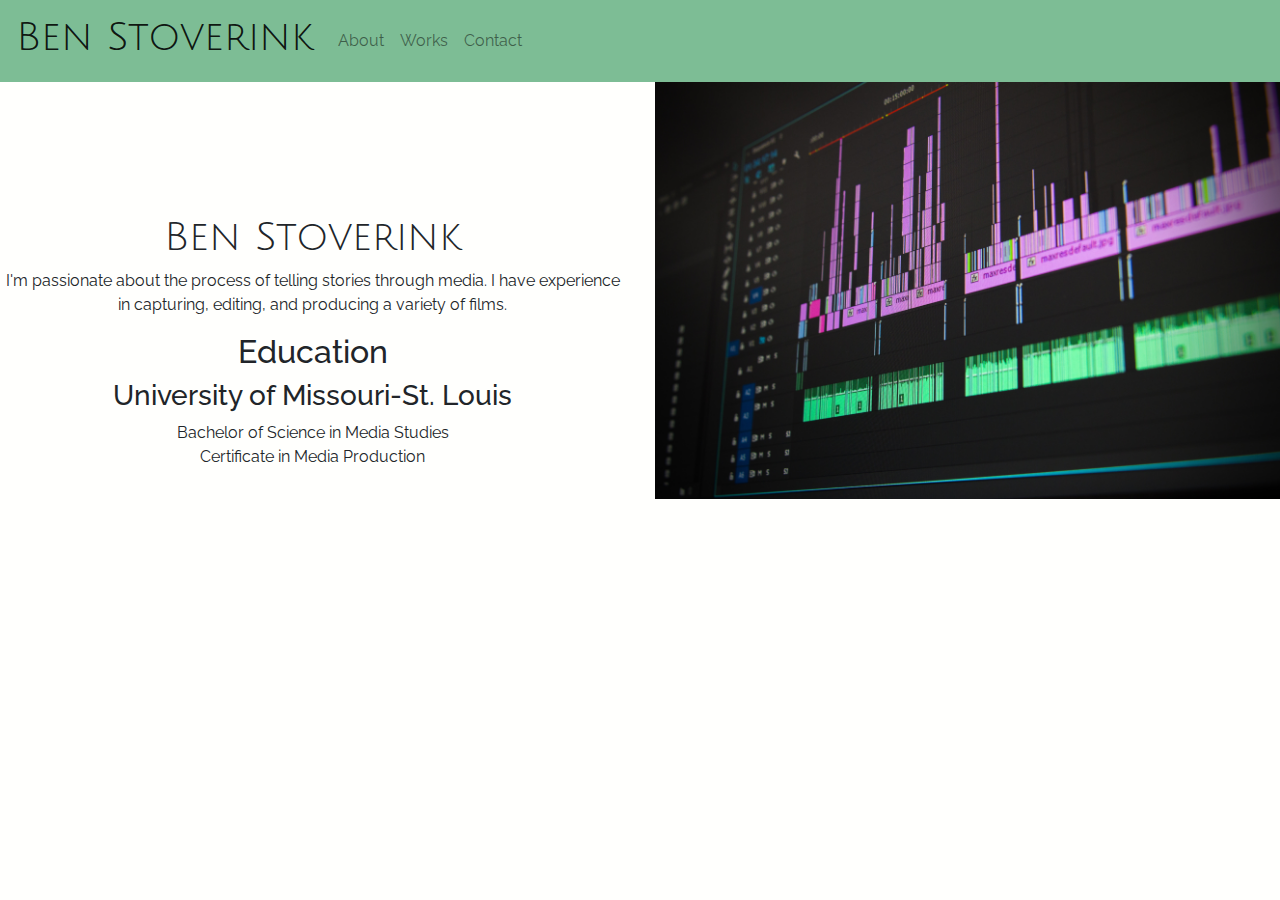
<file: index.html>
<!DOCTYPE html>
<html>

<head>
    <!-- Required meta tags -->
    <meta charset="utf-8">
    <meta name="viewport" content="width=device-width, initial-scale=1, shrink-to-fit=no">
    <link href="https://stackpath.bootstrapcdn.com/font-awesome/4.7.0/css/font-awesome.min.css">
    <!-- Bootstrap CSS -->
    <link rel="stylesheet" href="https://stackpath.bootstrapcdn.com/bootstrap/4.3.1/css/bootstrap.min.css" integrity="sha384-ggOyR0iXCbMQv3Xipma34MD+dH/1fQ784/j6cY/iJTQUOhcWr7x9JvoRxT2MZw1T" crossorigin="anonymous">
    <link rel="stylesheet" href="style.css">
    <title>Ben Stoverink</title>
    <script type="text/javascript">
        $('.carousel').carousel()
    </script>
</head>

<body>
    <nav class="navbar navbar-expand-lg navbar-light">
        <a class="navbar-brand" href="index.html">
            <h1>Ben Stoverink</h1>
        </a>
        <button class="navbar-toggler" type="button" data-toggle="collapse" data-target="#navbarNav" aria-controls="navbarNav" aria-expanded="false" aria-label="Toggle navigation">
            <span class="navbar-toggler-icon"></span>
        </button>
        <div class="collapse navbar-collapse" id="navbarNav">
            <ul class="navbar-nav">
                <li class="nav-item">
                    <a class="nav-link" href="about.html">About</a>
                </li>
                <li class="nav-item">
                    <a class="nav-link" href="works.html">Works</a>
                </li>
                <li class="nav-item">
                    <a class="nav-link" href="contact.html">Contact</a>
                </li>
            </ul>
        </div>
    </nav>
    <div class="everything">
        <div class="row">
            <div class="col-sm description text">
                <h1>Ben Stoverink</h1>
                <p>I'm passionate about the process of telling stories through media. I have experience in capturing, editing, and producing a variety of films.</p>
                <h2>Education</h2>
                <h3>University of Missouri-St. Louis</h3>
                <p>Bachelor of Science in Media Studies<br>Certificate in Media Production</p>

            </div>
            <div class="col-sm picture">
                <img src="computer.jpg" alt="computer" class="img-fluid">
            </div>

        </div>


        </div>

    </div>

    <!-- Optional JavaScript -->
    <!-- jQuery first, then Popper.js, then Bootstrap JS -->
    <script src="https://code.jquery.com/jquery-3.3.1.slim.min.js" integrity="sha384-q8i/X+965DzO0rT7abK41JStQIAqVgRVzpbzo5smXKp4YfRvH+8abtTE1Pi6jizo" crossorigin="anonymous"></script>
    <script src="https://cdnjs.cloudflare.com/ajax/libs/popper.js/1.14.7/umd/popper.min.js" integrity="sha384-UO2eT0CpHqdSJQ6hJty5KVphtPhzWj9WO1clHTMGa3JDZwrnQq4sF86dIHNDz0W1" crossorigin="anonymous"></script>
    <script src="https://stackpath.bootstrapcdn.com/bootstrap/4.3.1/js/bootstrap.min.js" integrity="sha384-JjSmVgyd0p3pXB1rRibZUAYoIIy6OrQ6VrjIEaFf/nJGzIxFDsf4x0xIM+B07jRM" crossorigin="anonymous"></script>
</body>

</html>
</file>
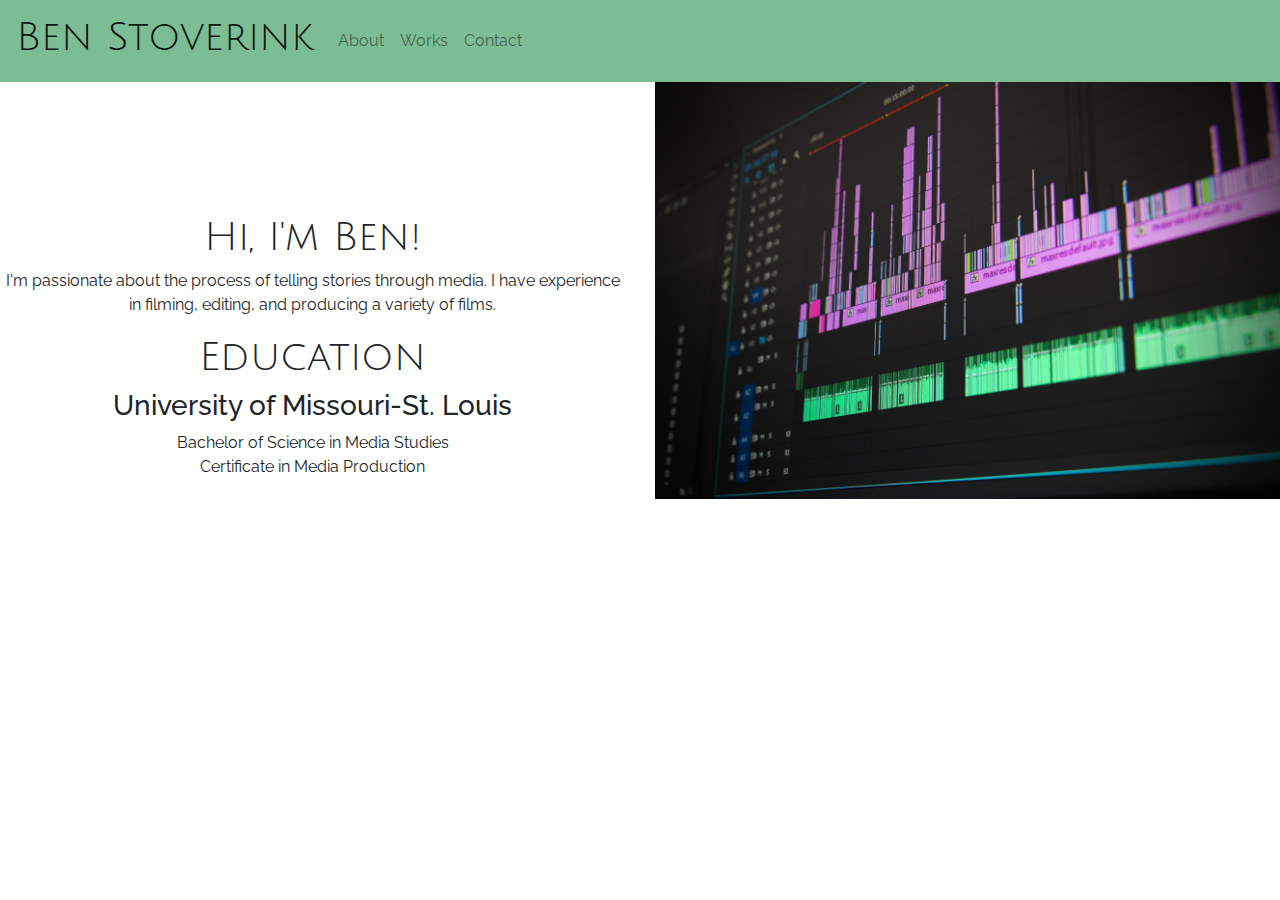
<file: about.html>
<!DOCTYPE html>
<html>

<head>
    <!-- Required meta tags -->
    <meta charset="utf-8">
    <meta name="viewport" content="width=device-width, initial-scale=1, shrink-to-fit=no">
    <link href="https://stackpath.bootstrapcdn.com/font-awesome/4.7.0/css/font-awesome.min.css">
    <!-- Bootstrap CSS -->
    <link rel="stylesheet" href="https://stackpath.bootstrapcdn.com/bootstrap/4.3.1/css/bootstrap.min.css" integrity="sha384-ggOyR0iXCbMQv3Xipma34MD+dH/1fQ784/j6cY/iJTQUOhcWr7x9JvoRxT2MZw1T" crossorigin="anonymous">
    <link rel="stylesheet" href="style.css">
    <title>Ben Stoverink</title>
    <script type="text/javascript">
        $('.carousel').carousel()
    </script>
</head>

<body>
    <nav class="navbar navbar-expand-lg navbar-light">
        <a class="navbar-brand" href="index.html">
            <h1>Ben Stoverink</h1>
        </a>
        <button class="navbar-toggler" type="button" data-toggle="collapse" data-target="#navbarNav" aria-controls="navbarNav" aria-expanded="false" aria-label="Toggle navigation">
            <span class="navbar-toggler-icon"></span>
        </button>
        <div class="collapse navbar-collapse" id="navbarNav">
            <ul class="navbar-nav">
                <li class="nav-item">
                    <a class="nav-link" href="about.html">About</a>
                </li>
                <li class="nav-item">
                    <a class="nav-link" href="works.html">Works</a>
                </li>
                <li class="nav-item">
                    <a class="nav-link" href="contact.html">Contact</a>
                </li>
            </ul>
        </div>
    </nav>
    <div class="everything">
        <div class="row">
            <div class="col-sm description text">
                <h1>Hi, I'm Ben!</h1>
                <p>I'm passionate about the process of telling stories through media. I have experience in filming, editing, and producing a variety of films.</p>
                <h1>Education</h1>
                <h3>University of Missouri-St. Louis</h3>
                <p>Bachelor of Science in Media Studies<br>Certificate in Media Production</p>

            </div>
            <div class="col-sm picture">
                <img src="computer.jpg" alt="computer" class="img-fluid">
            </div>

        </div>


        </div>

    </div>

    <!-- Optional JavaScript -->
    <!-- jQuery first, then Popper.js, then Bootstrap JS -->
    <script src="https://code.jquery.com/jquery-3.3.1.slim.min.js" integrity="sha384-q8i/X+965DzO0rT7abK41JStQIAqVgRVzpbzo5smXKp4YfRvH+8abtTE1Pi6jizo" crossorigin="anonymous"></script>
    <script src="https://cdnjs.cloudflare.com/ajax/libs/popper.js/1.14.7/umd/popper.min.js" integrity="sha384-UO2eT0CpHqdSJQ6hJty5KVphtPhzWj9WO1clHTMGa3JDZwrnQq4sF86dIHNDz0W1" crossorigin="anonymous"></script>
    <script src="https://stackpath.bootstrapcdn.com/bootstrap/4.3.1/js/bootstrap.min.js" integrity="sha384-JjSmVgyd0p3pXB1rRibZUAYoIIy6OrQ6VrjIEaFf/nJGzIxFDsf4x0xIM+B07jRM" crossorigin="anonymous"></script>
</body>

</html>
</file>
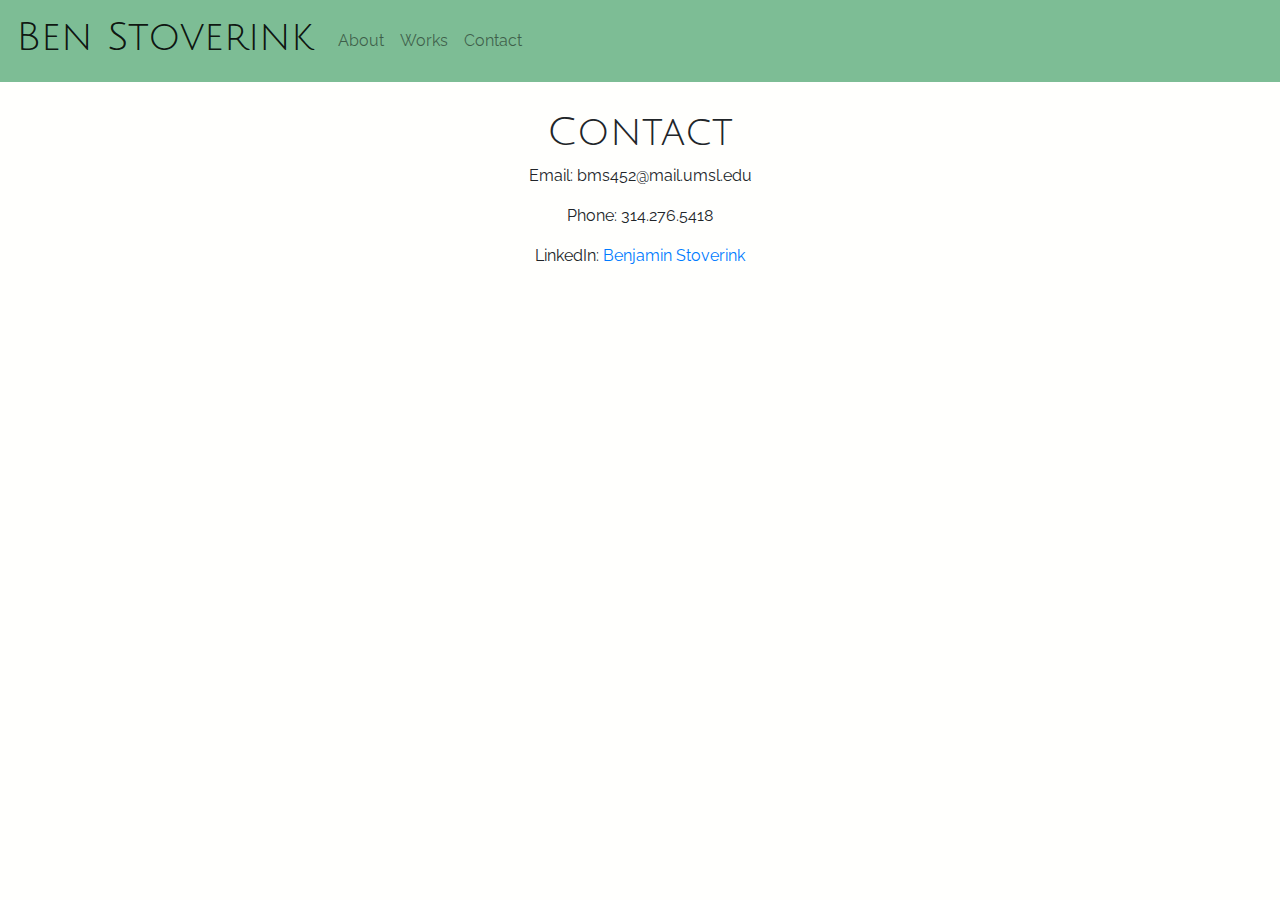
<file: contact.html>
<!DOCTYPE html>
<html>

<head>
    <!-- Required meta tags -->
    <meta charset="utf-8">
    <meta name="viewport" content="width=device-width, initial-scale=1, shrink-to-fit=no">
    <link href="https://stackpath.bootstrapcdn.com/font-awesome/4.7.0/css/font-awesome.min.css">
    <!-- Bootstrap CSS -->
    <link rel="stylesheet" href="https://stackpath.bootstrapcdn.com/bootstrap/4.3.1/css/bootstrap.min.css" integrity="sha384-ggOyR0iXCbMQv3Xipma34MD+dH/1fQ784/j6cY/iJTQUOhcWr7x9JvoRxT2MZw1T" crossorigin="anonymous">
    <link rel="stylesheet" href="style.css">
    <title>Ben Stoverink</title>
    <script type="text/javascript">
        $('.carousel').carousel()
    </script>
</head>

<body>
    <nav class="navbar navbar-expand-lg navbar-light">
        <a class="navbar-brand" href="index.html">
            <h1>Ben Stoverink</h1>
        </a>
        <button class="navbar-toggler" type="button" data-toggle="collapse" data-target="#navbarNav" aria-controls="navbarNav" aria-expanded="false" aria-label="Toggle navigation">
            <span class="navbar-toggler-icon"></span>
        </button>
        <div class="collapse navbar-collapse" id="navbarNav">
            <ul class="navbar-nav">
                <li class="nav-item">
                    <a class="nav-link" href="about.html">About</a>
                </li>
                <li class="nav-item">
                    <a class="nav-link" href="works.html">Works</a>
                </li>
                <li class="nav-item">
                    <a class="nav-link" href="contact.html">Contact</a>
                </li>
            </ul>
        </div>
    </nav>
    <div class="everything">
        <h1 id = "works">Contact</h1>
        <p>Email: bms452@mail.umsl.edu</p>
        <p>Phone: 314.276.5418 </p>
        <p>LinkedIn: <a href="https://www.linkedin.com/in/bstoverink/">Benjamin Stoverink</a></p>

    </div>

    <!-- Optional JavaScript -->
    <!-- jQuery first, then Popper.js, then Bootstrap JS -->
    <script src="https://code.jquery.com/jquery-3.3.1.slim.min.js" integrity="sha384-q8i/X+965DzO0rT7abK41JStQIAqVgRVzpbzo5smXKp4YfRvH+8abtTE1Pi6jizo" crossorigin="anonymous"></script>
    <script src="https://cdnjs.cloudflare.com/ajax/libs/popper.js/1.14.7/umd/popper.min.js" integrity="sha384-UO2eT0CpHqdSJQ6hJty5KVphtPhzWj9WO1clHTMGa3JDZwrnQq4sF86dIHNDz0W1" crossorigin="anonymous"></script>
    <script src="https://stackpath.bootstrapcdn.com/bootstrap/4.3.1/js/bootstrap.min.js" integrity="sha384-JjSmVgyd0p3pXB1rRibZUAYoIIy6OrQ6VrjIEaFf/nJGzIxFDsf4x0xIM+B07jRM" crossorigin="anonymous"></script>
</body>

</html>
</file>
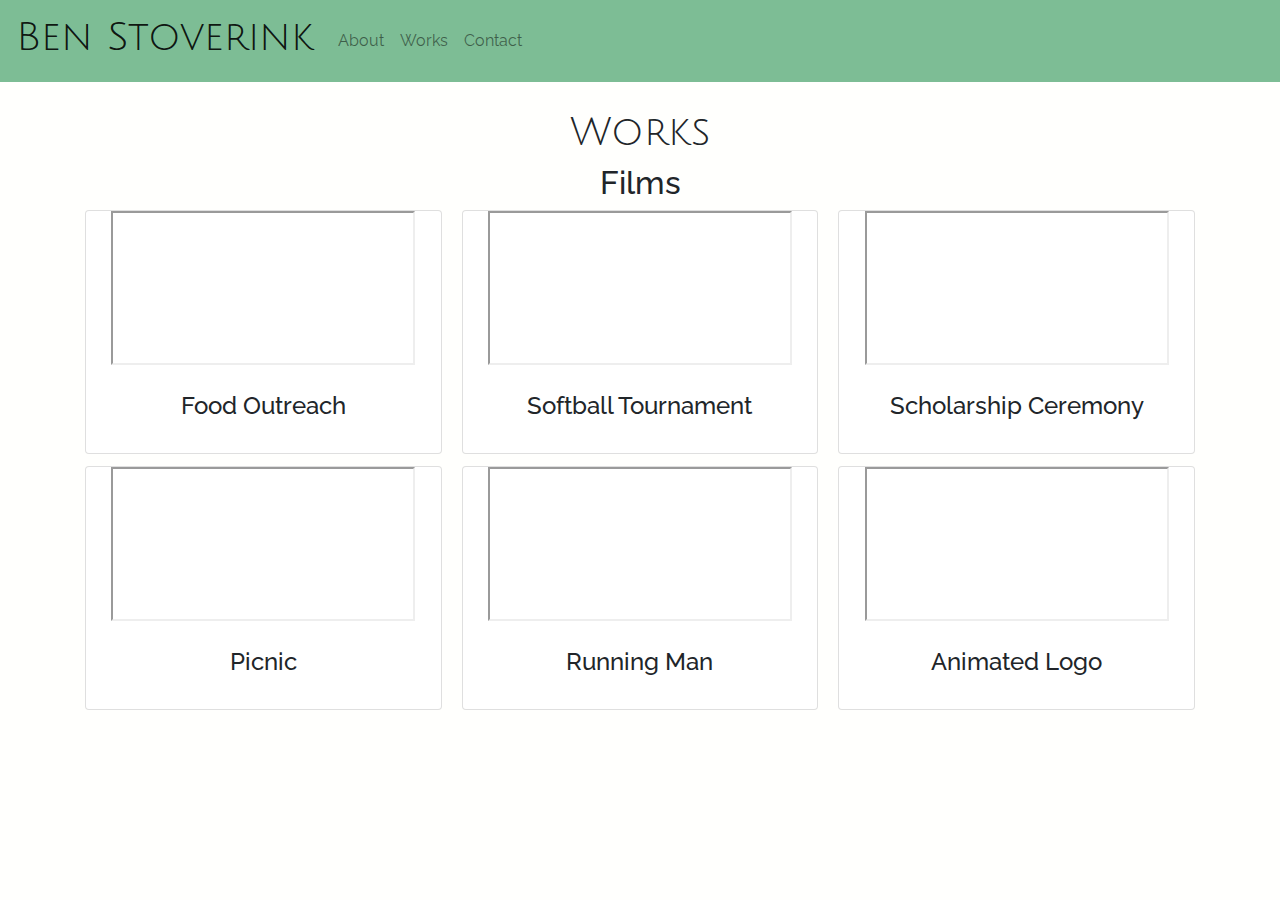
<file: works.html>
<!DOCTYPE html>
<html>

<head>
    <!-- Required meta tags -->
    <meta charset="utf-8">
    <meta name="viewport" content="width=device-width, initial-scale=1, shrink-to-fit=no">
    <link href="https://stackpath.bootstrapcdn.com/font-awesome/4.7.0/css/font-awesome.min.css">
    <!-- Bootstrap CSS -->
    <link rel="stylesheet" href="https://stackpath.bootstrapcdn.com/bootstrap/4.3.1/css/bootstrap.min.css" integrity="sha384-ggOyR0iXCbMQv3Xipma34MD+dH/1fQ784/j6cY/iJTQUOhcWr7x9JvoRxT2MZw1T" crossorigin="anonymous">
    <link rel="stylesheet" href="style.css">
    <title>Ben Stoverink</title>
    <script type="text/javascript">
        $('.carousel').carousel()
    </script>
</head>

<body>
    <nav class="navbar navbar-expand-lg navbar-light">
        <a class="navbar-brand" href="index.html">
            <h1>Ben Stoverink</h1>
        </a>
        <button class="navbar-toggler" type="button" data-toggle="collapse" data-target="#navbarNav" aria-controls="navbarNav" aria-expanded="false" aria-label="Toggle navigation">
            <span class="navbar-toggler-icon"></span>
        </button>
        <div class="collapse navbar-collapse" id="navbarNav">
            <ul class="navbar-nav">
                <li class="nav-item">
                    <a class="nav-link" href="about.html">About</a>
                </li>
                <li class="nav-item">
                    <a class="nav-link" href="works.html">Works</a>
                </li>
                <li class="nav-item">
                    <a class="nav-link" href="contact.html">Contact</a>
                </li>
            </ul>
        </div>
    </nav>
    <div class="everything">
        <h1 id="works">Works</h1>
        <h2>Films</h2>
        <div class="container">
            <div class="card-columns">
                <div class="card">
                    <iframe src="https://drive.google.com/file/d/1KUNyEga-4q9NX4GpwbAF_SZxCfbxKyTs/preview"></iframe>
                    <div class="card-body">
                        <h4 class="card-title">Food Outreach</h4>
                        <!-- <p class="card-text"> a welcoming resource for all immigrants, refugees, new citizens and visitors of the United States</p> -->
                    </div>
                </div>
                <div class="card">
                    <iframe src="https://drive.google.com/file/d/1gf8WNU9eyLzvRFnIYEgtQ-kwg2HC6XtS/preview"></iframe>
                    <div class="card-body">
                        <h4 class="card-title">Picnic</h4>
                        <!-- <p class="card-text"> a welcoming resource for all immigrants, refugees, new citizens and visitors of the United States</p> -->
                    </div>
                </div>
                <div class="card">
                    <iframe src="https://drive.google.com/file/d/1E-zPMV0nuubalGFJY-p7iouUPnvU_3yb/preview"></iframe>
                    <div class="card-body">
                        <h4 class="card-title">Softball Tournament</h4>
                        <!-- <p class="card-text"> a welcoming resource for all immigrants, refugees, new citizens and visitors of the United States</p> -->
                    </div>
                </div>
                <div class="card">
                    <iframe src="https://drive.google.com/file/d/1nMP8jbtlk1D4Pm0xxYm3MwgVjlet2PUM/preview"></iframe>
                    <div class="card-body">
                        <h4 class="card-title">Running Man</h4>
                        <!-- <p class="card-text"> a welcoming resource for all immigrants, refugees, new citizens and visitors of the United States</p> -->
                    </div>
                </div>
                <div class="card">
                    <iframe src="https://drive.google.com/file/d/1L8CyIdksgG8Q3dV7NQ6XW5_7BmzkQNT8/preview"></iframe>
                    <div class="card-body">
                        <h4 class="card-title">Scholarship Ceremony</h4>
                        <!-- <p class="card-text"> a welcoming resource for all immigrants, refugees, new citizens and visitors of the United States</p> -->
                    </div>
                </div>
                <div class="card">
                    <iframe src="https://drive.google.com/file/d/1g4NhIlo-a8ZSsQiYDUTppqJN3JAYUXKV/preview" ></iframe>
                    <div class="card-body">
                        <h4 class="card-title">Animated Logo</h4>
                        <!-- <p class="card-text"> a welcoming resource for all immigrants, refugees, new citizens and visitors of the United States</p> -->
                    </div>
                </div>
            </div>
        </div>
    </div>

    <!-- Optional JavaScript -->
    <!-- jQuery first, then Popper.js, then Bootstrap JS -->
    <script src="https://code.jquery.com/jquery-3.3.1.slim.min.js" integrity="sha384-q8i/X+965DzO0rT7abK41JStQIAqVgRVzpbzo5smXKp4YfRvH+8abtTE1Pi6jizo" crossorigin="anonymous"></script>
    <script src="https://cdnjs.cloudflare.com/ajax/libs/popper.js/1.14.7/umd/popper.min.js" integrity="sha384-UO2eT0CpHqdSJQ6hJty5KVphtPhzWj9WO1clHTMGa3JDZwrnQq4sF86dIHNDz0W1" crossorigin="anonymous"></script>
    <script src="https://stackpath.bootstrapcdn.com/bootstrap/4.3.1/js/bootstrap.min.js" integrity="sha384-JjSmVgyd0p3pXB1rRibZUAYoIIy6OrQ6VrjIEaFf/nJGzIxFDsf4x0xIM+B07jRM" crossorigin="anonymous"></script>
</body>

</html>
</file>
<file: style.css>
@import url('https://fonts.googleapis.com/css?family=Julius+Sans+One|Raleway&display=swap');

body {
    font-family: 'Raleway', sans-serif;
    background-color: #FFFFFD !important;
    text-align: center;
}

nav {
    background-color: #7DBD95;
    background-image: none !important;
    width: 100%;
}

nav a {
    /*color: #FFD9D2 !important;*/
}

#home {
    background-image: url("computer.jpg");
    background-position: center;
    background-size: cover;
    background-repeat: no-repeat;
    height: 100vh;
    color: white;
}
.heading{
    margin-top: 20vh;
}

#home button {
    background-color: #7DBD95 !important;
    width: 200px;
    height: 60px;
    border-radius: 5%;
    box-shadow: 0 4px 8px 0 rgba(255, 255, 255, 0.2), 0 6px 20px 0 rgba(255, 255, 255, 0.19);
}

#home button:hover {
    box-shadow: none;
}

.about {
    height: 90vh;
}

.content {
    margin: 5%;
    margin-left: 15%;
    padding: 5%;
    background-color: #A8877E;
    height: 100%;
    width: 70%;
}

h1 {
    font-family: 'Julius Sans One', sans-serif !important;
}

body {
    position: relative;
}

.about {
    display: flex;
}

.me {
    width: 40%;
    font-size: 5px !important;
}

.me h1 {
    font-size: 20px !important;
}

.me img {
    width: 70%;
}

.info {
    width: 80%;
    margin-right: 10%;
}

.description {
    text-align: center;
    height: 80%;
    margin-top: 10%;
}

#experiences {
    background-color: #A8A8B5;
}

#education {
    margin-top: 5px;
    background-color: #A8A8B5;
}

#connect {
    margin-top: 5%;
    margin-left: 5%;
    width: 90%;
    padding-top: 50px;
    height: 500px;
    color: #fff;
    background-color: #A8A8B5;
}

#img-responsive {
    width: 100%;
}

#social-media img {
    width: 20%;
    padding-right: 5%;
}

#works {
    margin-top: 2%;
}

.card-columns {
    display: block;
}

.card-img-top {
    height: 200px;
}
</file>
